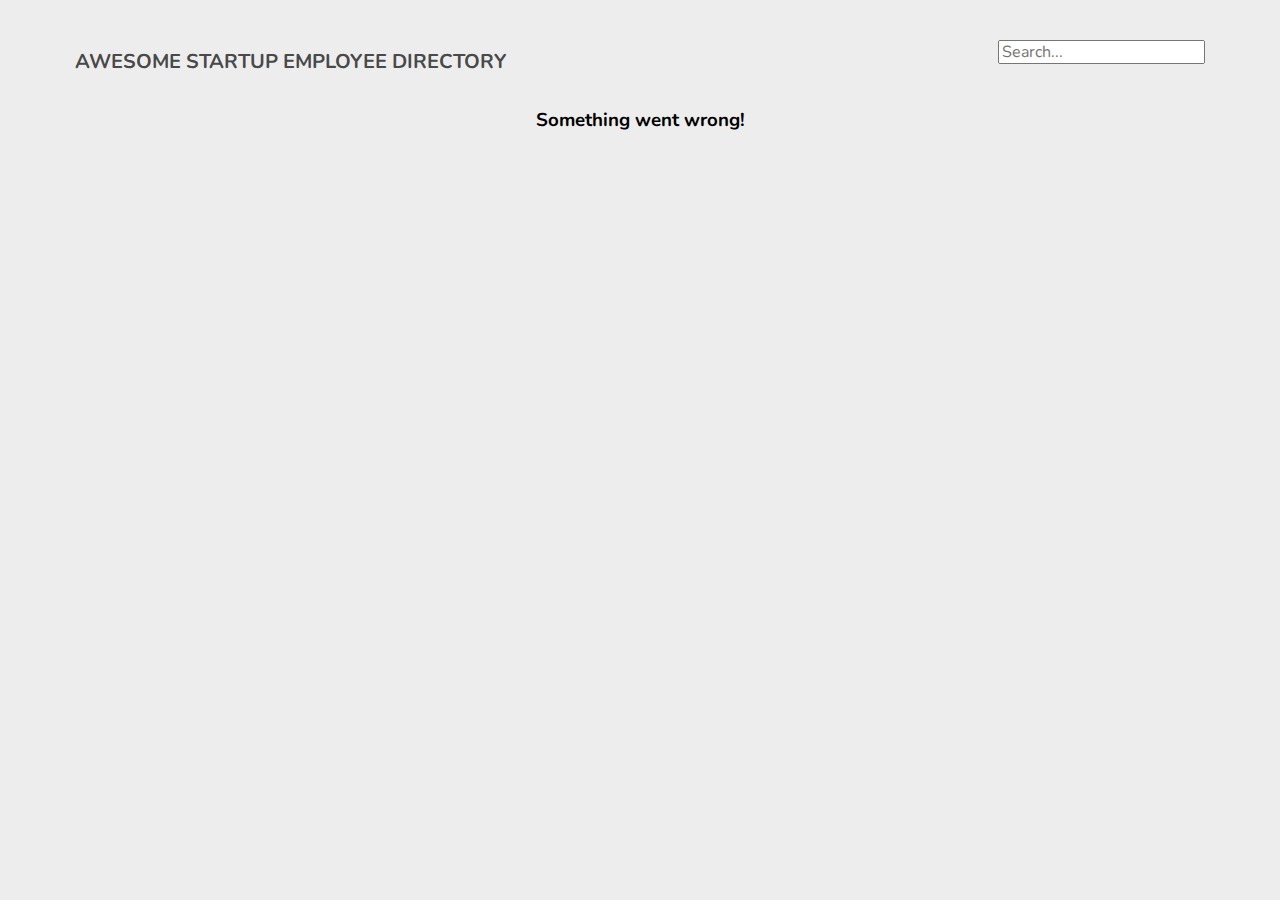
<file: index.html>
<!DOCTYPE html>
<html lang="en-US">
    <head>
        <title>Public API Requests</title>
        <meta charset="UTF-8">
        <meta name="viewport" content="width=device-width, initial-scale=1, shrink-to-fit=no">
        <link href="css/normalize.css" rel="stylesheet">
        <link href="css/styles.css" rel="stylesheet">
    </head>
    <body>

        <!-- =======================
            Gallery container 
        ======================== -->
        <header>
            <div class="header-inner-container">
                <div class="header-text-container">
                    <h1>AWESOME STARTUP EMPLOYEE DIRECTORY</h1>
                </div>
                
                <div class="search-container">
                    <!-- ======================
                        Search markup: 

                        You can use the commented out markup below as a template
                        for your search feature, but you must use JS to create and 
                        append it to `search-container` div.

                        IMPORTANT: Altering the arrangememnt of the markup and the 
                        attributes used may break the styles or functionality.

                        <form action="#" method="get">
                            <input type="search" id="search-input" class="search-input" placeholder="Search...">
                            <input type="submit" value="&#x1F50D;" id="search-submit" class="search-submit">
                        </form>
                    ======================= -->
                </div>
            </div>
        </header>

        <div id="gallery" class="gallery">
            <!-- ======================
                Gallery markup: 

                You can use the commented out markup below as a template
                for each of your Gallery items, but you must use JS to 
                create and append them to the `gallery` div.

                IMPORTANT: Altering the arrangememnt of the markup and the 
                attributes used may break the styles or functionality.

                <div class="card">
                    <div class="card-img-container">
                        <img class="card-img" src="https://placehold.it/90x90" alt="profile picture">
                    </div>
                    <div class="card-info-container">
                        <h3 id="name" class="card-name cap">first last</h3>
                        <p class="card-text">email</p>
                        <p class="card-text cap">city, state</p>
                    </div>
                </div>
            ======================= -->              
        </div>

        <!-- =======================
            Modal markup:

            You can use the commented out markup below as a template
            for your modal, but you must use JS to create and append 
            it to `body`.

            IMPORTANT: Altering the arrangememnt of the markup and the 
            attributes used may break the styles or functionality.

            <div class="modal-container">
                <div class="modal">
                    <button type="button" id="modal-close-btn" class="modal-close-btn"><strong>X</strong></button>
                    <div class="modal-info-container">
                        <img class="modal-img" src="https://placehold.it/125x125" alt="profile picture">
                        <h3 id="name" class="modal-name cap">name</h3>
                        <p class="modal-text">email</p>
                        <p class="modal-text cap">city</p>
                        <hr>
                        <p class="modal-text">(555) 555-5555</p>
                        <p class="modal-text">123 Portland Ave., Portland, OR 97204</p>
                        <p class="modal-text">Birthday: 10/21/2015</p>
                    </div>
                </div>

                // IMPORTANT: Below is only for exceeds tasks 
                <div class="modal-btn-container">
                    <button type="button" id="modal-prev" class="modal-prev btn">Prev</button>
                    <button type="button" id="modal-next" class="modal-next btn">Next</button>
                </div>
            </div>
        ======================== -->

        <!-- Add your JS here -->
    <script src="js/script.js"></script>    
    </body>
</html>
</file>
<file: css/styles.css>
/* ===================================== 
   Public API Request
======================================== */

@import url('https://fonts.googleapis.com/css?family=Nunito');

* {
	box-sizing: border-box;
}

html, body {
    width: 100%;
    max-width: 100%;
}

body {
    font-family: "Nunito", sans-serif;
    text-align: center;
    background: rgba(235, 235, 235, 0.9);
}

header {
    padding: 15px 5px 5px;
}

.header-inner-container {
    max-width: 1180px;
    margin: auto;
}

header h1 {
    font-size: 1.25em;
    color: rgba(50, 50, 50, 0.9);
    margin-top: 35px;
}

.search-input {
    padding: 0.4rem 1rem;
    border: 1px solid rgba(200, 200, 200, 0.9);
    border-radius: 0.25rem 0 0 0.25rem ;
    max-width: 20rem;
    transition: .4s ease-out;
    outline: none;
}

.search-input:active, .search-input:hover, .search-input:focus {
    border: 1px solid rgba(50, 50, 50, 0.9);
}

.search-submit {
    cursor: pointer;
    height: 33px;
    background: rgba(245, 245, 245, 0.9);
    border-radius: 0 0.25rem 0.25rem 0;
    border: 1px solid rgba(200, 200, 200, 0.9);
    transition: .4s ease-out;
    outline: none;
}

.search-submit:active, .search-submit:hover, .search-submit:focus {
    background: rgba(255, 255, 255, 0.9);
    border: 1px solid rgba(50, 50, 50, 0.9);
}


/* ===================================== 
   Gallery
======================================== */

.gallery {
    display: flex;
    flex-direction: row;
    flex-wrap: wrap;
    justify-content: space-evenly;
    width: 100%;
    max-width: 1200px;
    margin: auto;
}
  
.card {
    display: flex;
    flex-direction: row;
    flex-wrap: nowrap;
    justify-content: flex-start;
    cursor: pointer;
    width: 100%;
    max-width: 360px;
    margin: 10px 10px 20px;
    padding: 10px;
    background: rgba(245, 245, 245, 0.9);
    border-radius: 0.25em;
    border: 1px solid rgba(50, 50, 50, 0.3);
    transition: .4s ease-out;
    overflow: hidden;
}

.card-img {
    width: 95px;
    margin: 10px 15px auto 10px;
    border-radius: 50%;
}

.card-info-container {
    text-align: left;
}

.card-name {
    margin: 20px auto 0;
}

.card-text {
    font-size: 0.9em;
    color: rgba(50, 50, 50, 0.7);
    margin: 7px auto;
    transition: .4s ease-out;
}

.cap {
    text-transform: capitalize;
}


/* ===================================== 
   Modal
======================================== */

.modal-container {
    position: fixed;
    top: 0;
    right: 0;
    bottom: 0;
    left: 0;
    background: rgba(0, 0, 0, 0.7);
}

.modal {
    position: relative;
    width: 95%;
    max-width: 420px;
    min-height: 415px;
    margin: 10px auto auto;
    padding-bottom: 15px;
    background: rgba(255, 255, 255, 1);
    border-radius: 0.25em;
    border: 1px solid rgba(100, 100, 100, 0.3);
    transition: .4s ease-out;
}

.modal-close-btn {
    position: absolute;
    top: 15px;
    right: 15px;
    cursor: pointer;
    color: rgba(255, 255, 255, 0.9);
    background: rgba(0, 0, 0, 0.8);
    outline: none;
    border-radius: 0.25em;
    border: 1px solid rgba(50, 50, 50, 0.3);
}

.modal-img {
    width: 150px;
    margin-top: 35px;
    border-radius: 50%;
}

.modal-name {
    margin-bottom: 5px;
}

.modal-text {
    color: rgba(50, 50, 50, 0.7);
    margin: 10px;
}

.modal hr {
    width: 75%;
    margin: 25px auto 30px;
    border-color: rgba(200, 200, 200, 0.2);
}

.modal-btn-container {
    display: flex;
    flex-direction: row;
    flex-wrap: nowrap;
    justify-content: space-evenly;
    width: 95%;
    max-width: 420px;
    padding: 20px 15px 15px;;
    margin: 10px auto auto;
    background: rgba(255, 255, 255, 1);
    border-radius: 0.25em;
    border: 1px solid rgba(100, 100, 100, 0.3);
    margin-top: -5px;
}


.modal-btn-container .btn {
    display: inline-block;
    cursor: pointer;
    font-size: 0.85em;
    text-transform: uppercase;
    color: rgba(255, 255, 255, 0.9);
    padding: 0.75em 1.5em;
    background: rgba(0, 0, 0, 0.8);
    border-radius: 0.35em;
    transition: .4s ease-out;
    outline: none;
  }
  

/* ===================================== 
   Media Queries
======================================== */

/* ===================================== 
   Tablet
======================================== */

@media (min-width: 768px) {
    .header-inner-container {
        display: flex;
        flex-direction: row;
        flex-wrap: nowrap;
        justify-content: space-between;
        padding-right: 25px;
        padding-left: 25px;
    }

    .header-text-container {
        text-align: left;
    }

    .search-container {
        margin-top: 25px;
    }

    .modal {
        margin-top: 100px;
    }
}


/* ===================================== 
   Desktop
   Hover styles on desktop 
======================================== */

@media (min-width: 1024px) {

    .card:hover {
        background: rgba(255, 255, 255, 1);
        border: 1px solid rgba(50, 50, 50, 0.9);
    }

    .card:hover .card-text {
        color: rgba(25, 25, 25, 1); 
    }

    .btn:hover {
        background: rgba(255, 255, 255, 1);
        color: rgba(25, 25, 25, 1); 
    }
}
</file>
